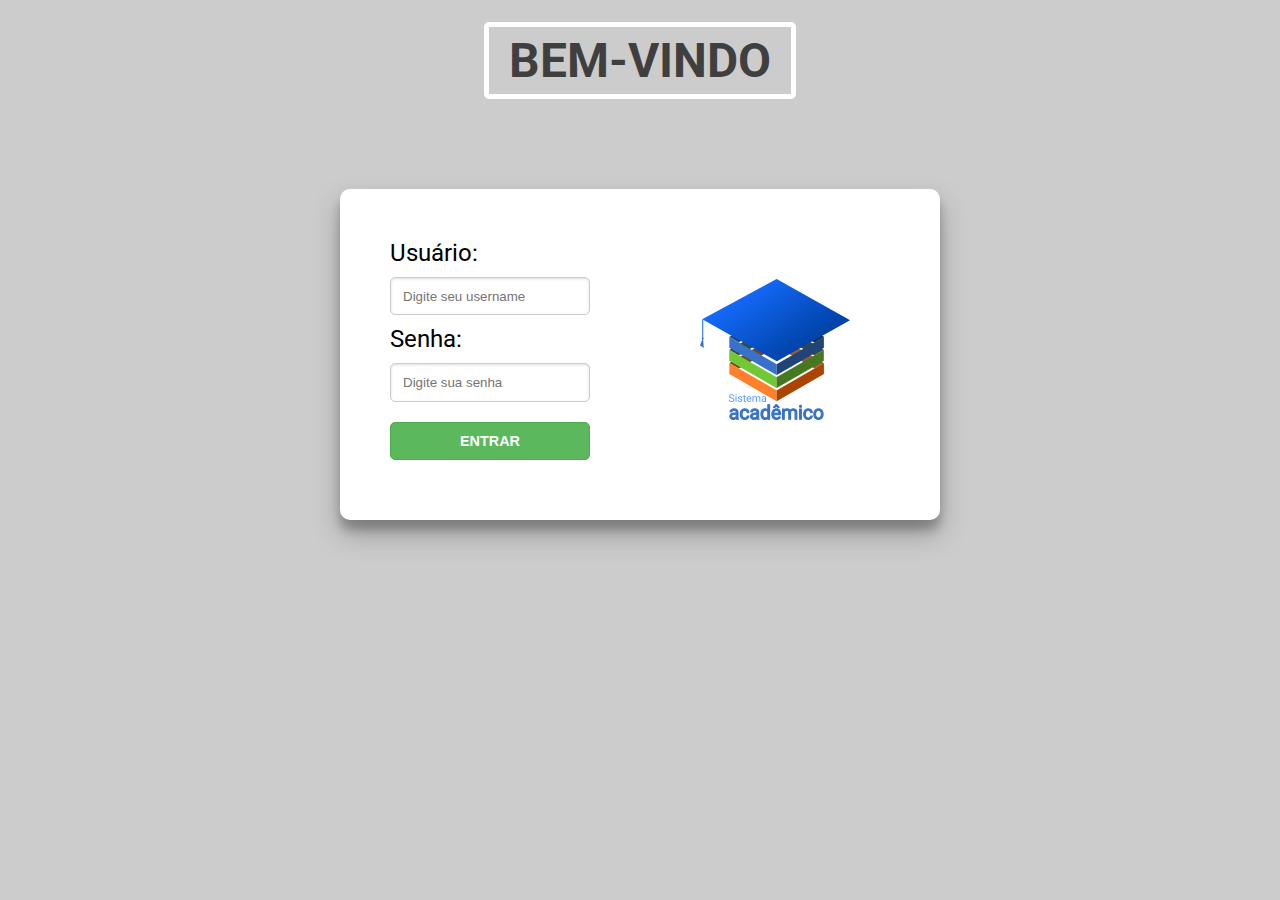
<file: login-html/index.html>
<!DOCTYPE html>
<html lang="pt-br">
<head>
	<link rel="stylesheet" type="text/css" href="style.css">
	<meta charset="UTF-8">
	<title>Login</title>
</head>
<body>
	<section id="login">
		<h1><span>Bem-Vindo</span></h1>
		<form id="form1" action="" method="post">
			<div class="imgcontainer">
    			<img src="logo2.png" alt="Logotipo" class="logo">
  			</div>
			<div class="container">
				<label>Usuário:</label>
				<input type="text" placeholder="Digite seu username" name="nome" required>
				<label>Senha:</label>
				<input type="password" placeholder="Digite sua senha" name="senha" required>
				<button type="submit" value="enviar">Entrar</button>
			</div>
		</form>
	</section>
	
</body>
</html>
</file>
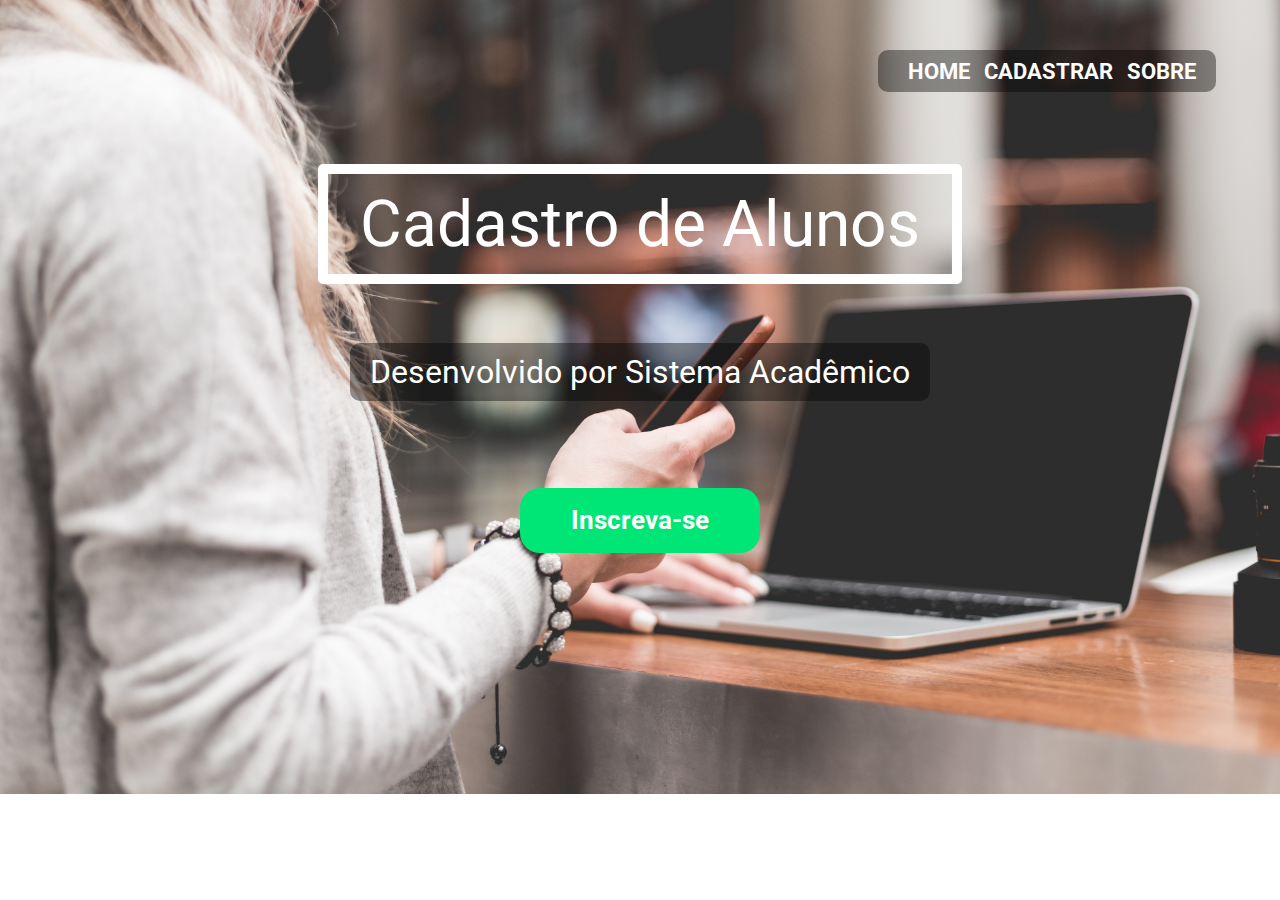
<file: web1/index.html>
<!DOCTYPE html>
<html lang="pt-br">
<head>
	<meta charset="UTF-8">
	<title>Cadastro Alunos</title>
	<link rel="stylesheet" type="text/css" href="main.css">
</head>
<body>
	<header>
		<div class="container">
			<div id="logo"></div>
			<nav id="menu">
				<a href="#">Home</a>
				<a href="#">Cadastrar</a>
				<a href="#">Sobre</a>
			</nav>
			<h1><span>Cadastro de Alunos</span></h1>
			<p><span>Desenvolvido por Sistema Acadêmico</span></p>
			<div class="button">Inscreva-se</div>
		</div>
	</header>

<!-- final do header -->
	
</body>
</html>
</file>
<file: login-html/style.css>
@import url('https://fonts.googleapis.com/css?family=Roboto');

body {
	font-family: 'Roboto', Helvetica, sans-serif;
	font-size: 1.5em;
	background-color: #ccc;
}

section > h1 {
	text-align: center;
	color: rgba(0,0,0,.7);
	text-transform: uppercase;
	font-weight: 700px;
}

section span {
	border: 5px solid white;
	padding: 5px 20px;
	border-radius: 5px;
}

input[type=text], input[type=password], select {
	display: block;
	padding: .8em .9em;
	border: 1px solid #ccc;
	border-radius: 5px;
	box-shadow: inset 0 1px 3px #ddd;
	box-sizing: border-box;
	transition: border-color ease-in-out .15s,box-shadow ease-in-out .15s;
}

input[type=text]:focus, input[type=password]:focus {
	border-color: #129FEA;
	outline: 0;
	box-shadow: inset 0 1px 1px rgba(0,0,0,.075), 0 0 8px rgba(102,175,233,.6);

	}

input, button, select {
	width: 200px;
	margin: 10px 0 10px 0;
}

button {
	padding: 10px;
	background-color: #5cb85c;
	border-radius: 5px;
	border: 1px solid #4cae4c;
	color: white;
	font-weight: 700;
	text-transform: uppercase;
	font-size: 0.6em;
	cursor: pointer;
}

button:hover {
	background-color: #449d44;
	border-color: #398439;
}

button:active {
	box-shadow: inset 0 3px 5px rgba(0,0,0,.125);
}

form#form1 {
	background-color: #fff;
	padding: 50px;
	width: 500px;
	border-radius: 10px;
	position: relative;
	margin: 100px auto 0 auto;
	box-shadow: 0 14px 28px rgba(0,0,0,0.25), 0 10px 10px rgba(0,0,0,0.22);
}

div.imgcontainer{
	position: relative;
	float: right;
	right: 40px;
	top: 40px;
}
</file>
<file: web1/main.css>
@import url('https://fonts.googleapis.com/css?family=Roboto:400,700');


/* http://meyerweb.com/eric/tools/css/reset/ 
   v2.0 | 20110126
   License: none (public domain)
*/

html, body, div, span, applet, object, iframe,
h1, h2, h3, h4, h5, h6, p, blockquote, pre,
a, abbr, acronym, address, big, cite, code,
del, dfn, em, img, ins, kbd, q, s, samp,
small, strike, strong, sub, sup, tt, var,
b, u, i, center,
dl, dt, dd, ol, ul, li,
fieldset, form, label, legend,
table, caption, tbody, tfoot, thead, tr, th, td,
article, aside, canvas, details, embed, 
figure, figcaption, footer, header, hgroup, 
menu, nav, output, ruby, section, summary,
time, mark, audio, video {
	margin: 0;
	padding: 0;
	border: 0;
	font-size: 100%;
	font: inherit;
	vertical-align: baseline;
}
/* HTML5 display-role reset for older browsers */
article, aside, details, figcaption, figure, 
footer, header, hgroup, menu, nav, section {
	display: block;
}
body {
	line-height: 1;
}
ol, ul {
	list-style: none;
}
blockquote, q {
	quotes: none;
}
blockquote:before, blockquote:after,
q:before, q:after {
	content: '';
	content: none;
}
table {
	border-collapse: collapse;
	border-spacing: 0;
}

/* ----- RESET CSS ------ */

header {
	font-family: Roboto, Helvetica, sans-serif;
	background-image: url("image/header2.jpg");
	background-size: cover;
	background-repeat: no-repeat;
	background-position: center top;
	width: 100%;
	height: 794px;
}

div.container{
	width: 90%;
	margin: 0 auto;
	text-align: left;
}

div.container h1 {
	color: white;
    font-size: 4em;
    text-align: center;
    display: inline-block;
    position: relative;
    top: 100px;
    width: 100%;
}

div.container p {
	text-align: center;
	color: white;
	font-size: 2em;
	position: relative;
	top: 200px;
}

div.button {
	text-align: center;
	position: relative;
	margin: 300px auto 0 auto;
	background-color: #00e676;
	width: 200px;
	height: 25px;
	padding: 20px;
	border-radius: 20px;
	font-size: 1.6em;
	font-weight: 700;
	color: white;
	transition: all .3s ease-in-out;

}

div.button:hover{
	cursor: pointer;
	background-color: #00c853;
	transition: all .3s ease-in-out;
	box-shadow: 0 14px 28px rgba(0,0,0,0.25), 0 10px 10px rgba(0,0,0,0.22);
}

p span {
	background-color: rgba(0,0,0,0.4);
	padding: 10px 20px;
	border-radius: 10px;
}

h1 span {
	border:10px solid white;
    padding: .2em .5em; 
    border-radius: 5px;
}

nav {
	background-color: rgba(0,0,0,0.4);
	padding: 10px 20px;
	border-radius: 10px;
	float: right;
	margin-top: 50px;
}

nav > a {
	color: white;
	margin-left: 10px;
	text-decoration: none;
	font-size: 1.4em;
	font-family: Roboto, Helvetica, sans-serif;
	font-weight: 700;
	text-transform: uppercase;
	transition: all .3s ease-in-out;
}

nav > a:hover{
	color: #ff8a65;
	transition: all .3s ease-in-out;
}
</file>
